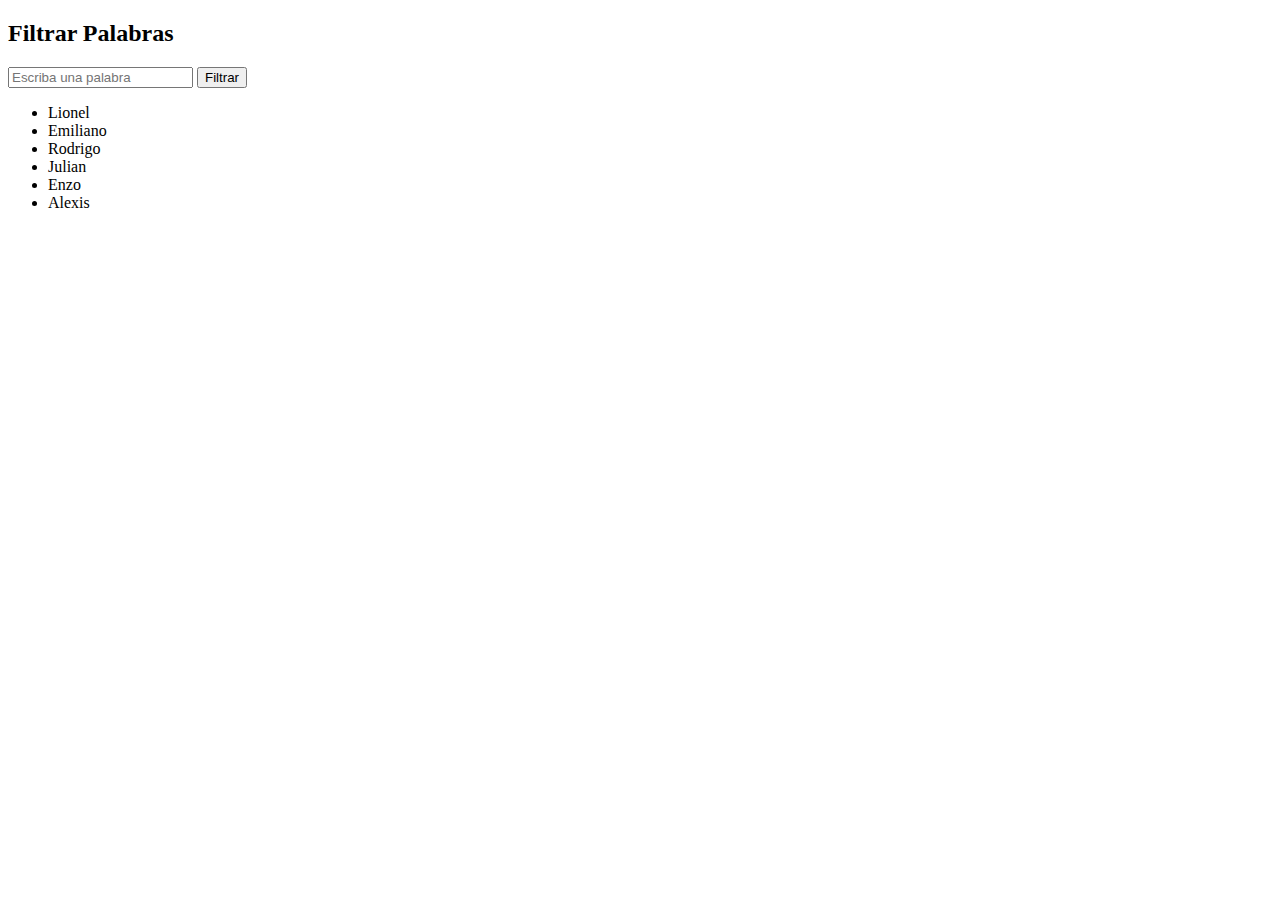
<file: EJ2/index.html>
<!DOCTYPE html>
<html lang="en">
<head>
    <meta charset="UTF-8">
    <meta name="viewport" content="width=device-width, initial-scale=1.0">
    <title>Trabajo Practico N°3</title>
</head>
<body>
    <h2>Filtrar Palabras</h2>

  <input type="text" id="Filtro" placeholder="Escriba una palabra " />
  <button onclick="filtrarPalabras()">Filtrar</button>

  <div id="mensaje"></div>

  <ul id="listaPalabras">

  </ul>

 <script src="code.js"></script>
</body>
</html>
</file>
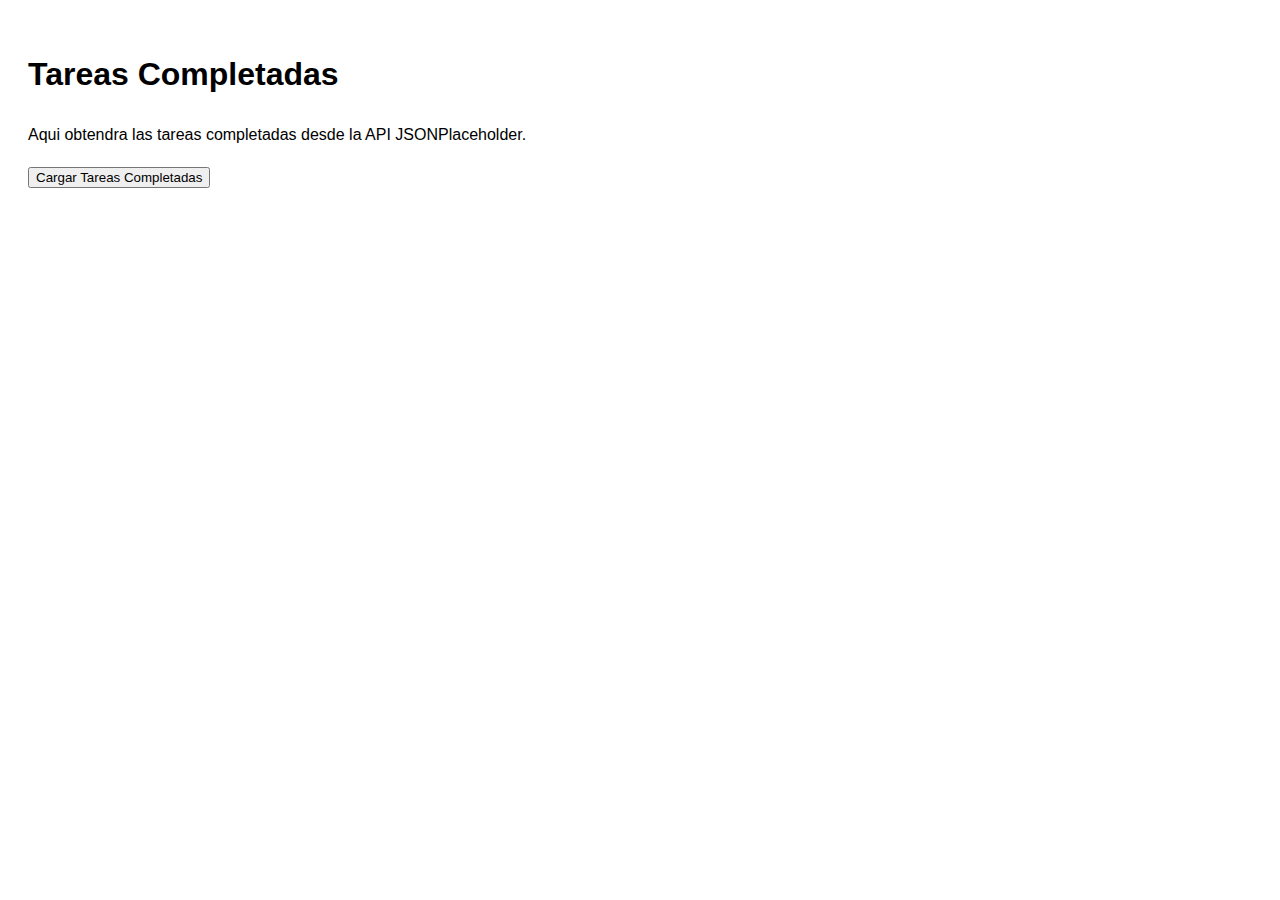
<file: EJ3/index.html>
<!DOCTYPE html>
<html lang="es">
<head>
    <meta charset="UTF-8">
    <meta name="viewport" content="width=device-width, initial-scale=1.0">
    <title>Trabajo Practico N°3</title>
    <link rel="stylesheet" href="style.css">
</head>
<body>
  <h1>Tareas Completadas</h1>
  <p>Aqui obtendra las tareas completadas desde la API JSONPlaceholder.</p>
  <button id="fetch-todos-btn">Cargar Tareas Completadas</button>
  <div id="loading" style="display: none">Cargando tareas...</div>
  <div id="todos-list"></div>
  <div id="error-message" class="error"></div>
    <script src="code.js"></script>
</body>
</html>
</file>
<file: EJ3/style.css>
body {
      font-family: sans-serif;
      line-height: 1.6;
      padding: 20px;
    }
    .todo-item {
      border: 1px solid #ccc;
      margin-bottom: 10px;
      padding: 10px;
      border-radius: 5px;
      font-size: 14px;
    }
    .todo-item.completed {
      background-color: #e6ffe6;
      border-left: 5px solid green;
      color: green;
    }
    .error {
      color: red;
      font-weight: bold;
    }
    #loading {
      font-style: italic;
    }
</file>
